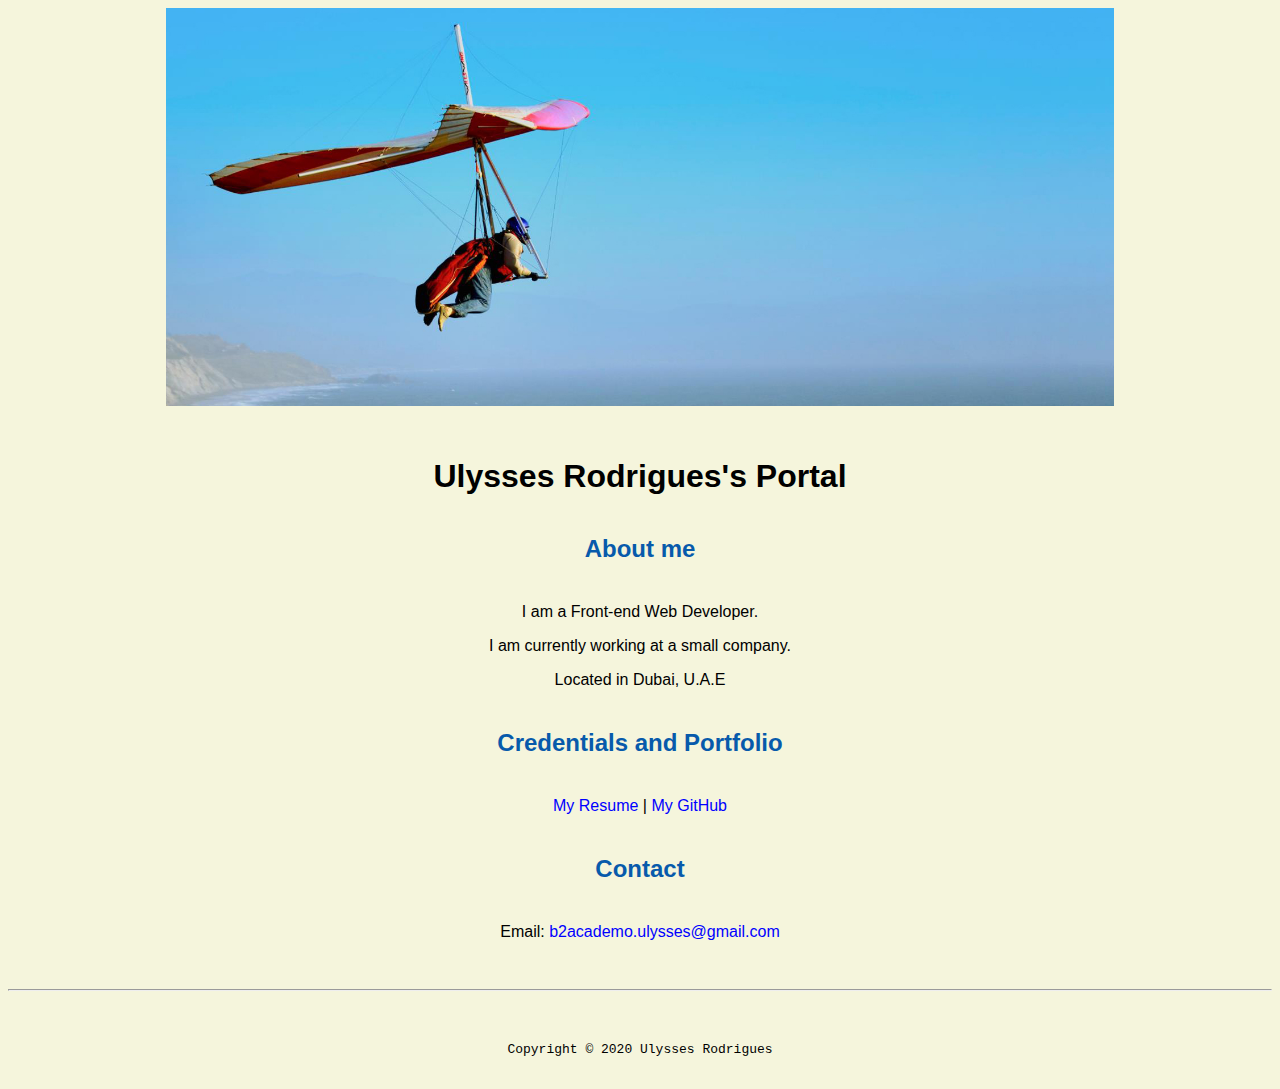
<file: index.html>
<!DOCTYPE html>
<html lang="en" dir="ltr">
  <header>
    <title>Ulysses Rodrigues's Portal</title>
    <link rel="stylesheet" href="css/master.css">
    <link rel="FaviconIcon" href="favicon.ico" type="image/x-icon">
    <link rel="shortcut" href="favicon.ico" type="image/x-icon">
    <meta name="viewport" content="width=device-width,initial-scale=1,shrink-to-fit=no">
    <meta name="name" content="Ulysses Portal">
    <meta name="robots" content="noindex,nofollow">
  </header>
  <body>
    <img src="images/banner.jpg" alt="Banner" width="75%">
<h1>Ulysses Rodrigues's Portal</h1>
<h2>About me</h2>
<p>I am a Front-end Web Developer.</p>
<p>I am currently working at a small company.</p>
<p>Located in Dubai, U.A.E</p>
<h2>Credentials and Portfolio</h2>
<p><a href="resume.html" target="_blank">My Resume</a> | <a href="https://github.com/RISHITA13" target="_blank">My GitHub</a></p>
<h2>Contact</h2>
<p>Email: <a href="mailto:b2academo.ulysses@gmail.com" target="_blank">b2academo.ulysses@gmail.com</a></p>
  </body>
  <footer>
    <hr>
    <code>Copyright © 2020 Ulysses Rodrigues</code>
  </footer>
</html>
</file>
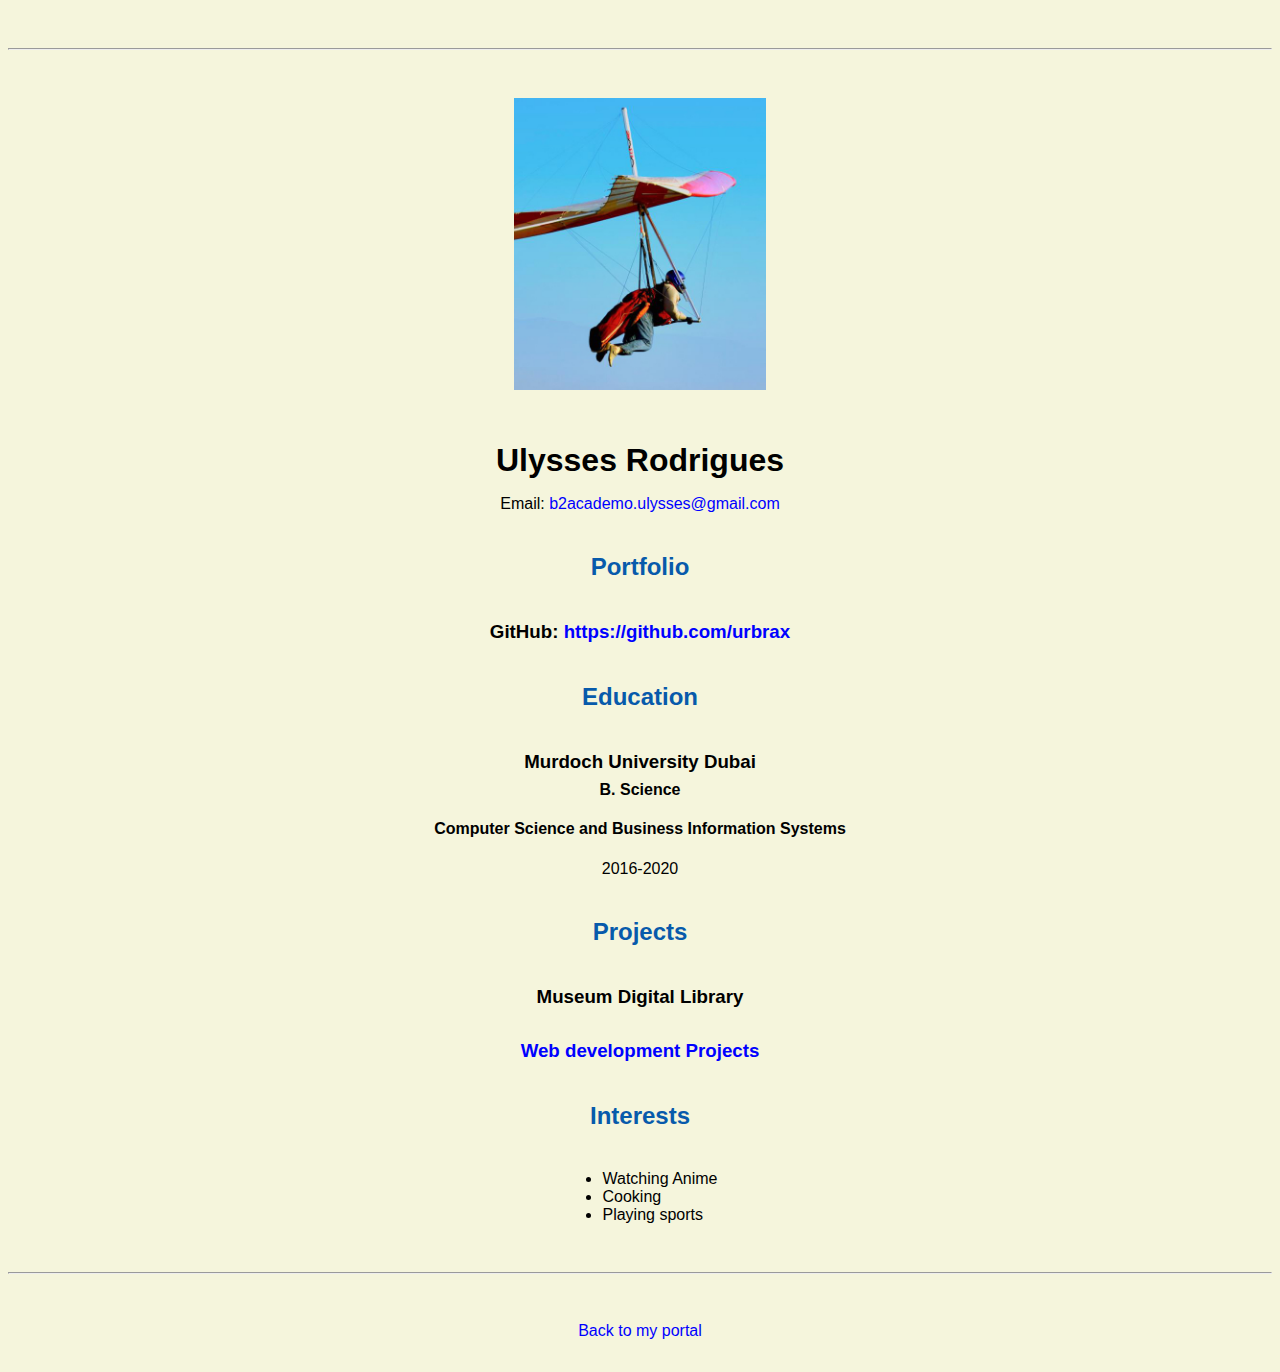
<file: resume.html>
<!doctype html>
<html lang="en">

  <header>
    <title>Ulysses Rodrigues's Resume</title>
    <link rel="stylesheet" href="css/master.css">
    <link rel="FaviconIcon" href="favicon.ico" type="image/x-icon">
    <link rel="shortcut" href="favicon.ico" type="image/x-icon">
    <meta name="viewport" content="width=device-width,initial-scale=1,shrink-to-fit=no">
    <meta name="name" content="Ulysses Portal">
    <meta name="robots" content="noindex,nofollow">
  </header>

  <body>
    <hr>

    <img src="images/headshot.jpg" alt="Rishita's headshot" width="20%">

    <h1>Ulysses Rodrigues</h1>
    <p>Email: <a href="mailto:b2academo.ulysses@gmail.com" target="_blank">b2academo.ulysses@gmail.com</a></p>
<h2>Portfolio</h2>
      <h3>GitHub: <a href="https://github.com/urbrax" target="_blank">https://github.com/urbrax</a></h3>

    <h2>Education</h2>

    <h3>Murdoch University Dubai</h3>
    <h4>B. Science</h4>
    <h4>Computer Science and Business Information Systems</h4>
    <p>2016-2020</p>
<h2>Projects</h2>
    <h3>Museum Digital Library</h3>
<h3>  <a href="https://github.com/urbrax" target="_blank">Web development Projects</a></h3>
    <h2>Interests</h2>
<ul>
  <li>Watching Anime</li>
  <li>Cooking</li>
  <li>Playing sports</li>
</ul>
  </body>

  <footer>
  <hr>
  <p><a href="index.html">Back to my portal</a><p>
  </footer>

</html>
</file>
<file: css/master.css>
a{
color: blue;
  text-decoration: none;
}

a:hover{
  color: red;
  text-decoration: none;
}

body{
background-color: beige;
color: black;
font-family: Arial, Helvetica,sans-serif;
text-align: center;
}

footer{
  margin-top: 2rem;
  margin-bottom: 2rem;
}

h1{
  margin-bottom: 0.5rem;
  margin-top: 3rem;
}
h2{
  color: #075AAB;
margin-bottom: 2.5rem;
margin-top: 2.5rem;
}

h3{
  margin-bottom: 0;
  margin-top: 2rem;
}
h4{
  margin-top: 0.5rem;
}
h5{
  margin-top: 0.5rem;
}

hr{
  margin-bottom: 3rem;
  margin-top: 3rem;
}
ul{
  display:table;
  margin: 0 auto;
  text-align: left;
}
</file>
